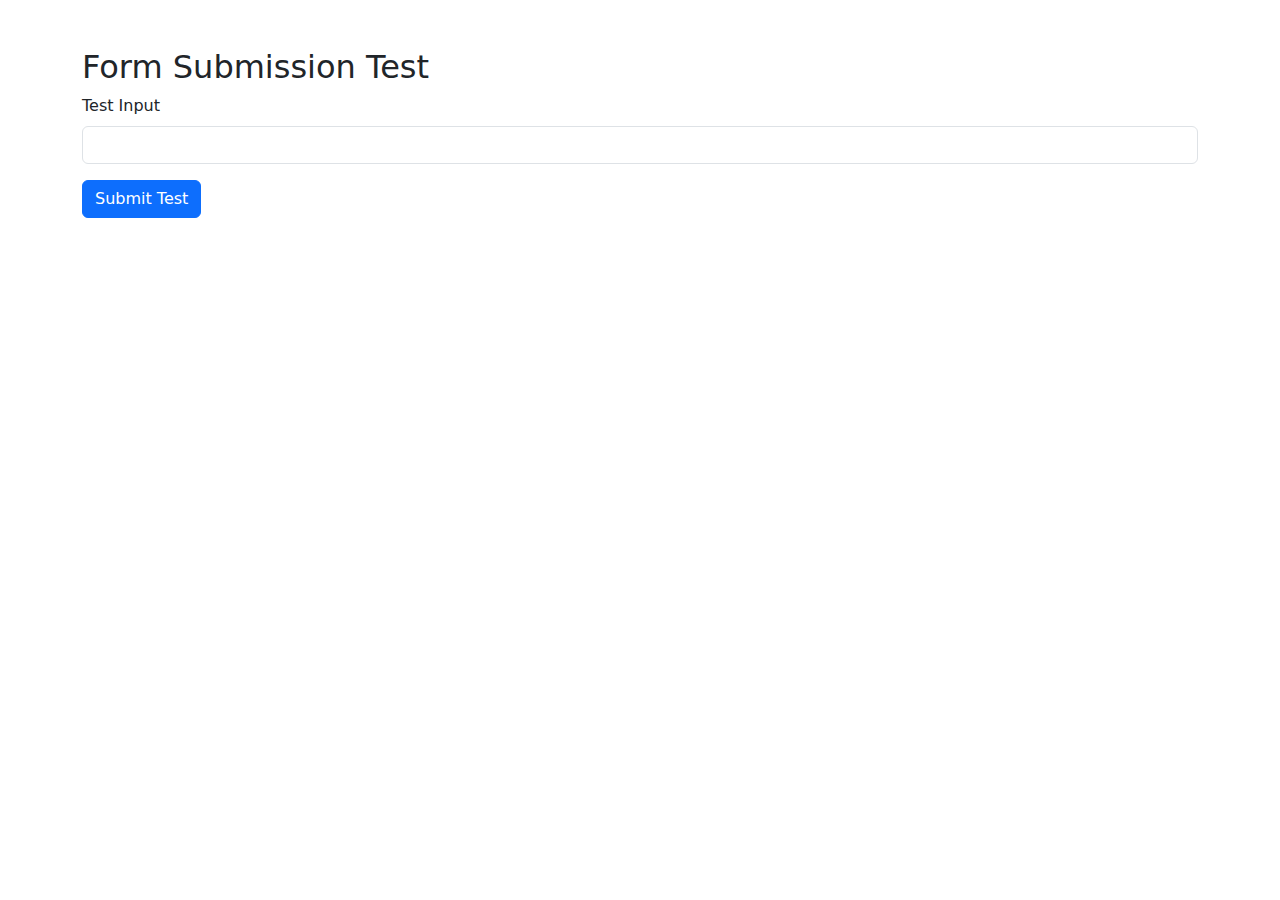
<file: test_form.html>
<!DOCTYPE html>
<html lang="en">
<head>
    <meta charset="UTF-8">
    <meta name="viewport" content="width=device-width, initial-scale=1.0">
    <title>Form Test</title>
    <link href="https://cdn.jsdelivr.net/npm/bootstrap@5.3.0/dist/css/bootstrap.min.css" rel="stylesheet">
</head>
<body>
    <div class="container mt-5">
        <h2>Form Submission Test</h2>
        <form id="testForm">
            <div class="mb-3">
                <label for="testInput" class="form-label">Test Input</label>
                <input type="text" class="form-control" id="testInput" name="testInput" required>
            </div>
            <button type="submit" class="btn btn-primary">Submit Test</button>
        </form>
        <div id="result" class="mt-3"></div>
    </div>

    <script>
        document.addEventListener('DOMContentLoaded', function() {
            console.log('DOM loaded');
            
            const form = document.getElementById('testForm');
            console.log('Form found:', form);
            
            form.addEventListener('submit', function(e) {
                console.log('Form submitted!');
                e.preventDefault();
                console.log('Default prevented');
                
                const result = document.getElementById('result');
                result.innerHTML = '<div class="alert alert-success">Form submission intercepted successfully!</div>';
                
                return false;
            });
        });
    </script>
</body>
</html>
</file>
